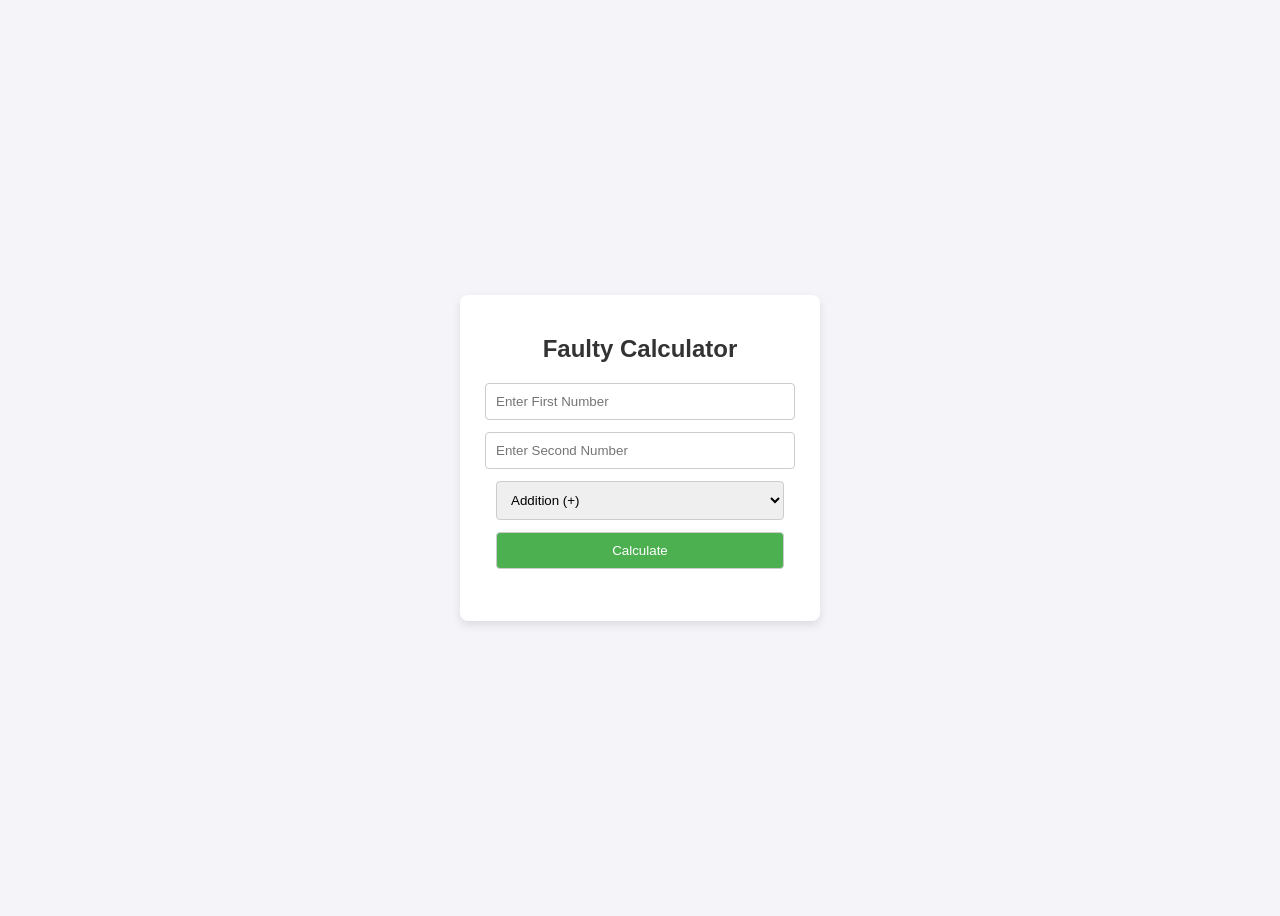
<file: Faulty CAlculator/index.html>
<!DOCTYPE html>
<html lang="en">
<head>
    <meta charset="UTF-8" />
    <meta name="viewport" content="width=device-width, initial-scale=1.0" />
    <title>Faulty Calculator</title>
    <link rel="stylesheet" href="style.css" />
</head>
<body>
    <div class="container">
        <h2>Faulty Calculator</h2>
        <input type="number" id="num1" placeholder="Enter First Number" />
        <input type="number" id="num2" placeholder="Enter Second Number" />
        <select id="operation">
            <option value="+">Addition (+)</option>
            <option value="-">Subtraction (-)</option>
            <option value="*">Multiplication (*)</option>
            <option value="/">Division (/)</option>
        </select>
        <button onclick="calculate()">Calculate</button>
        <p id="result"></p>
    </div>

    <script src="script.js"></script>
</body>
</html>
</file>
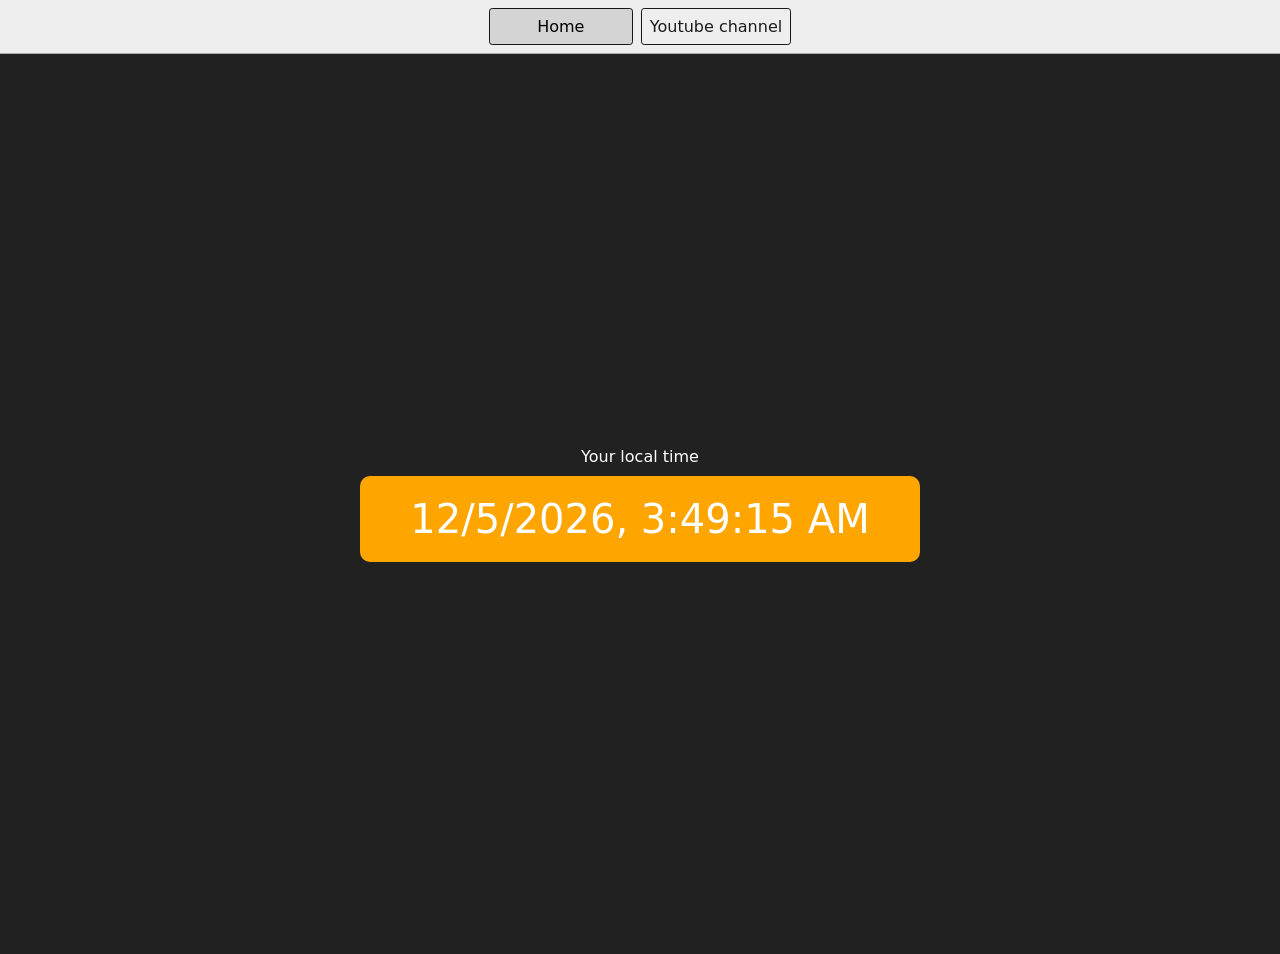
<file: Projects/ 03-DigitalClock/index.html>
<!DOCTYPE html>
<html lang="en">
  <head>
    <meta charset="UTF-8" />
    <meta name="viewport" content="width=device-width, initial-scale=1.0" />
    <meta http-equiv="X-UA-Compatible" content="ie=edge" />
    <link rel="stylesheet" type="text/css" href="../styles.css" />
    <title>Your Local Time</title>
    <style>
      body {
        background-color: #212121;
        color: #fff;
      }
      .center {
        display: flex;
        height: 100vh;
        justify-content: center;
        align-items: center;
        flex-direction: column;
      }
      #clock {
        font-size: 40px;
        background-color: orange;
        padding: 20px 50px;
        margin-top: 10px;
        border-radius: 10px;
      }
    </style>
  </head>
  <body>
    <nav>
      <a href="/Projects/index.html" aria-current="page">Home</a>
      <a target="_blank" href="https://www.youtube.com/@chaiaurcode"
        >Youtube channel</a
      >
    </nav>
    <div class="center">
      <div id="banner"><span>Your local time</span></div>
      <div id="clock"></div>
    </div>
    <script src="dg.js"></script>
  </body>
</html>
</file>
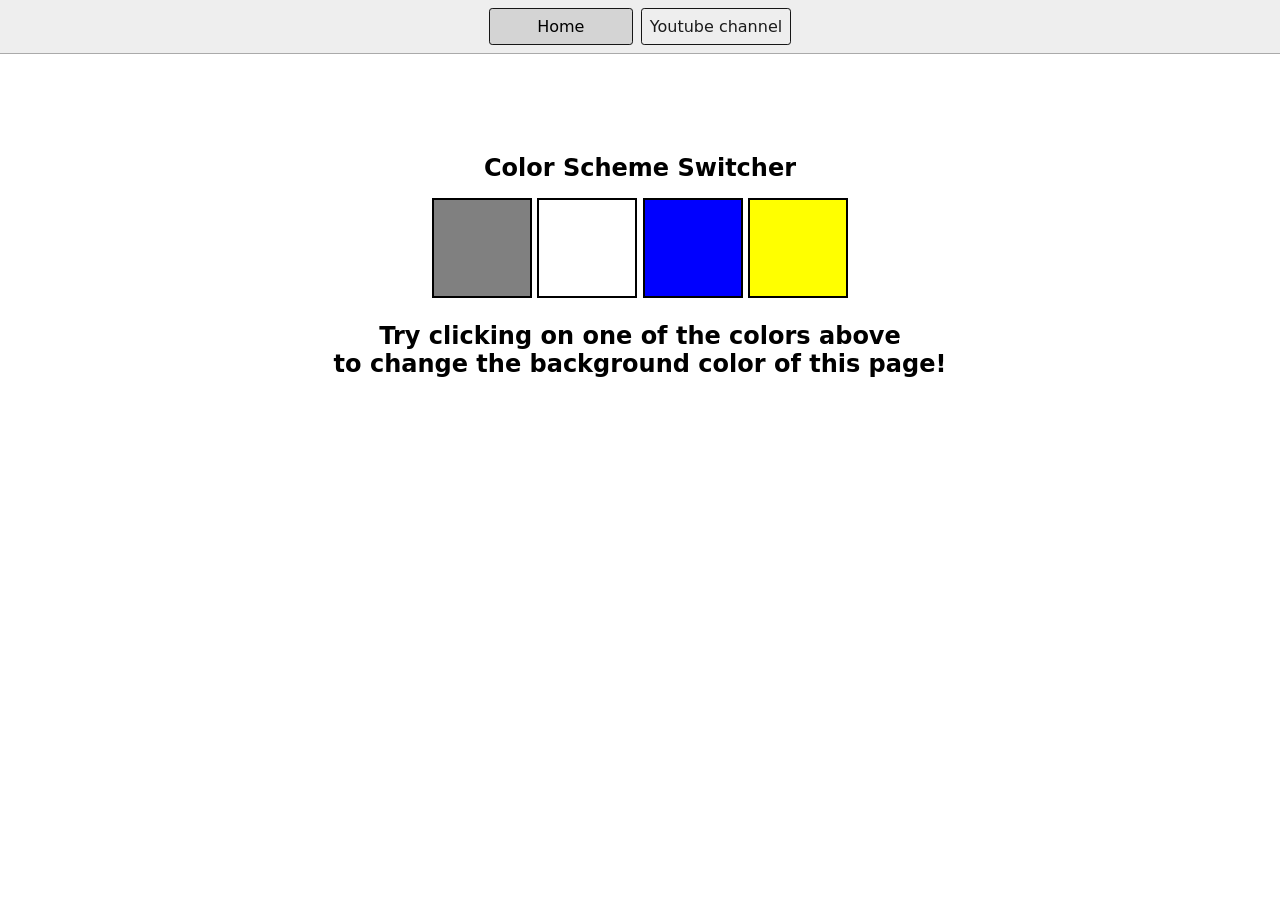
<file: Projects/01-ColorChanger/index.html>
<!DOCTYPE html>
<html lang="en">
  <head>
    <meta charset="UTF-8" />
    <meta name="viewport" content="width=device-width, initial-scale=1.0" />
    <meta http-equiv="X-UA-Compatible" content="ie=edge" />
    <link rel="stylesheet" href="style.css" />
    <link rel="stylesheet" href="../styles.css" />
    <title>JavaScript Background Color Switcher</title>
  </head>
  <body>
    <nav>
      <a href="/Projects/index.html" aria-current="page">Home</a>
      <a target="_blank" href="https://www.youtube.com/@chaiaurcode"
        >Youtube channel</a
      >
    </nav>
    <div class="canvas">
      <!-- <a
        style="
          background-color: #fff;
          padding: 10px 30px;
          border-radius: 8px;
          color: #212121;
          text-decoration: none;
          border: 2px solid #212121;
        "
        href="../index.html"
        >Back to Home Page</a
      > -->
      <h1>Color Scheme Switcher</h1>
      <span class="button" id="grey"></span>
      <span class="button" id="white"></span>
      <span class="button" id="blue"></span>
      <span class="button" id="yellow"></span>
      <h2>
        Try clicking on one of the colors above
        <span>to change the background color of this page!</span>
      </h2>
    </div>
    <script src="chaiaurcode.js"></script>
  </body>
</html>
</file>
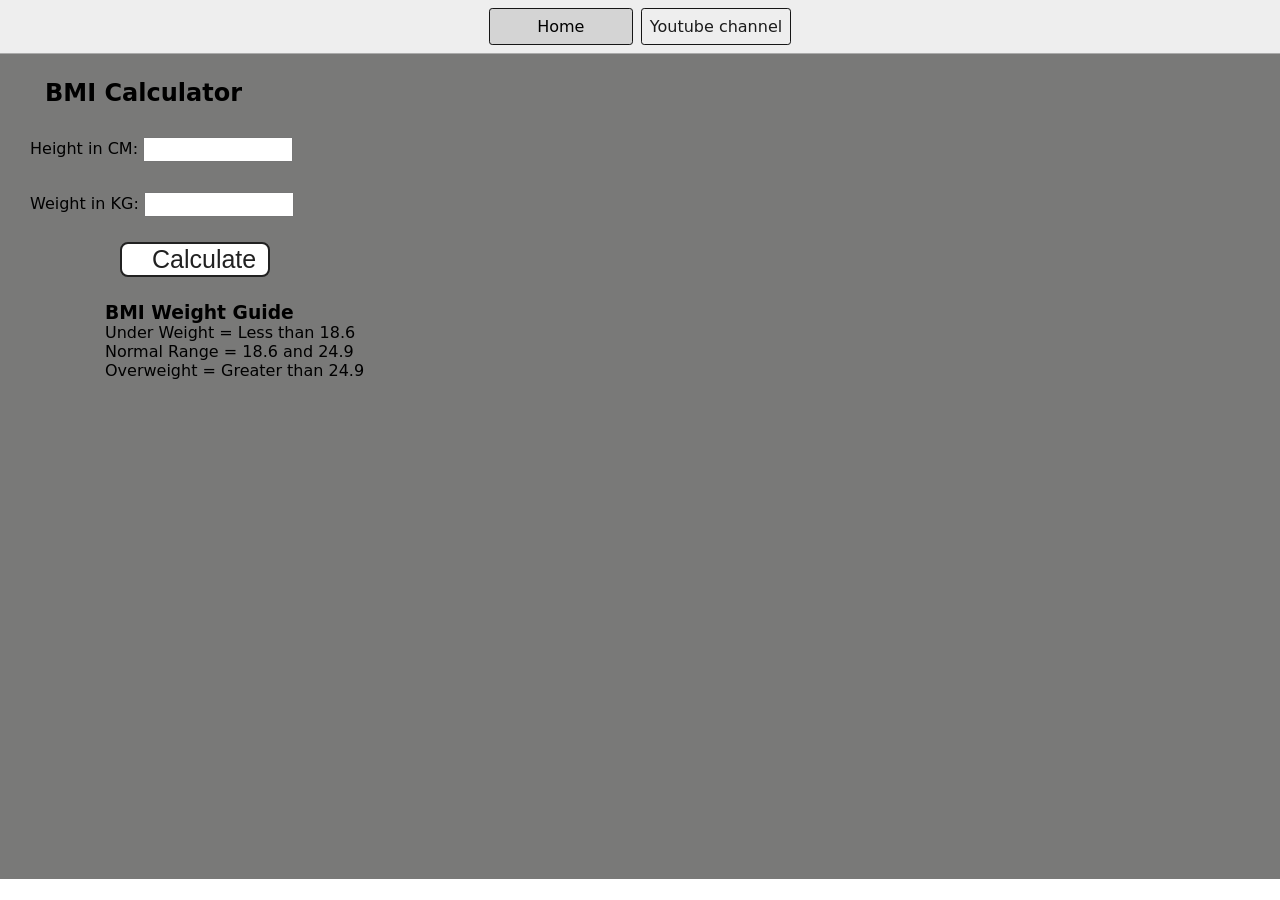
<file: Projects/02-BMI-Generator/index.html>
<!DOCTYPE html>
<html lang="en">
  <head>
    <meta charset="UTF-8" />
    <meta name="viewport" content="width=device-width, initial-scale=1.0" />
    <meta http-equiv="X-UA-Compatible" content="ie=edge" />
    <link rel="stylesheet" href="style.css" />
    <link rel="stylesheet" href="../styles.css" />
    <title>BMI Calculator</title>
  </head>
  <body>
    <nav>
      <a href="/Projects/index.html" aria-current="page">Home</a>
      
      <a target="_blank" href="https://www.youtube.com/@chaiaurcode"
        >Youtube channel</a
      >
    </nav>
    <div class="container">
      <h1>BMI Calculator</h1>
      <form>
        <p><label>Height in CM: </label><input type="text" id="height" /></p>
        <p><label>Weight in KG: </label><input type="text" id="weight" /></p>
        <button>Calculate</button>
        <div id="result"></div>
        <div id="weight-guide">
          <h3>BMI Weight Guide</h3>
          <p>Under Weight = Less than 18.6</p>
          <p>Normal Range = 18.6 and 24.9</p>
          <p>Overweight = Greater than 24.9</p>
        </div>
      </form>
    </div>
  </body>
  <script src="bmi.js"></script>
</html>
</file>
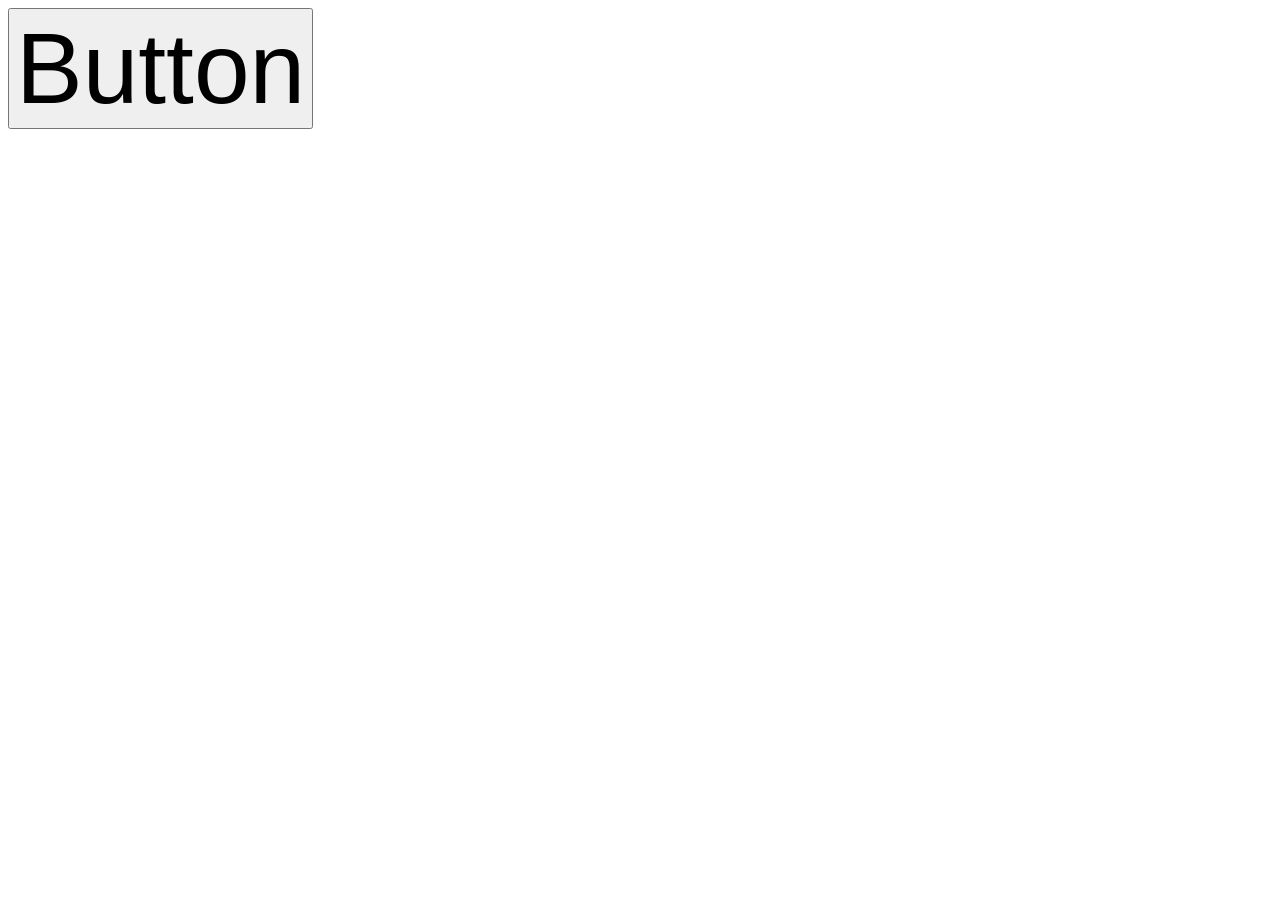
<file: bind.html>
<!DOCTYPE html>
<html lang="en">
<head>
    <meta charset="UTF-8">
    <meta name="viewport" content="width=device-width, initial-scale=1.0">
    <title>Document</title>
    <style>
    button{
        font-size: 100px;
    }
    </style>
</head>
<body>
    <button>Button</button>
</body>
<script>
    class React{
        constructor(){
            this.server = "https://www.youtube.com/watch?v=75dMiOY_4ac&list=PLu71SKxNbfoBuX3f4EOACle2y-tRC5Q37&index=47";
            this.library = "React";
             // Requirements
             document
                    .querySelector("button")
                    .addEventListener("click",this.handleClick())

        }
        handleClick(){
            console.log("Button Clicked");
            console.log(this.server);
            
            
        }
       

    }

    const app = new React();
</script>
</html>
</file>
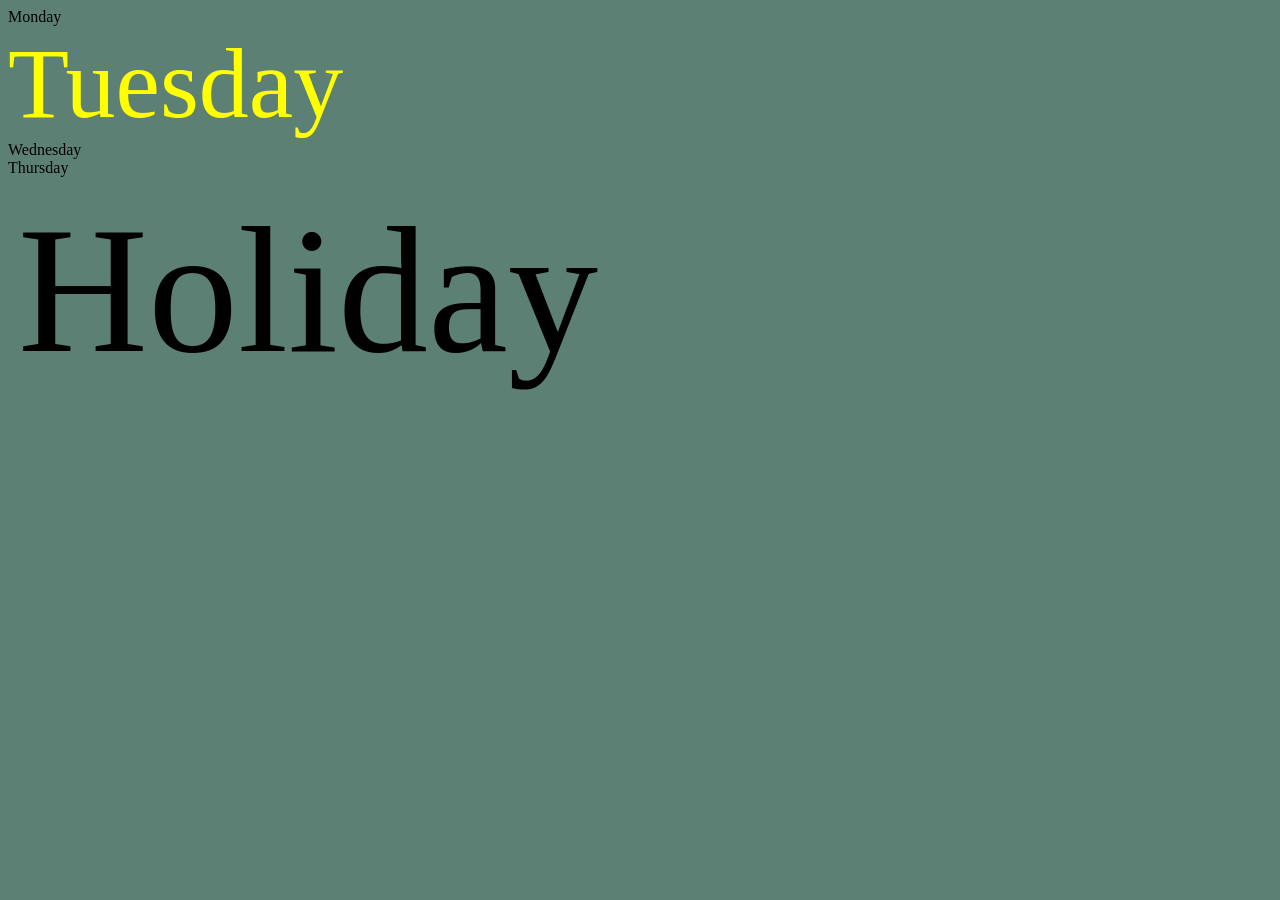
<file: Dom.html>
<!DOCTYPE html>
<html lang="en">
<head>
    <meta charset="UTF-8">
    <meta name="viewport" content="width=device-width, initial-scale=1.0">
    <title>DOM</title>
    <style>
        
        body{
            background-color: rgb(93, 128, 116);
        }
    </style>
</head>
<body>
    <div class="parent">
        <div class="day">Monday</div>
        <div class="day">Tuesday</div>
        <div class="day">Wednesday</div>
        <div class="day">Thursday</div>
    </div>

</body>
<script>
const parnt = document.querySelector('.parent')
console.log(parnt);
console.log(parnt.children[1].innerHTML);

for (let i = 0; i < parnt.children.length; i++) {
    console.log(parnt.children[i].innerHTML + " Day") ;
    parnt.children[1].style.color = "yellow";
    parnt.children[1].style.fontSize = "100px";
}

const div = document.createElement('div');
console.log(div);
div.style.fontSize = 
"180px"
div.style.padding = 
"10px"
const addText = document.createTextNode('Holiday');
div.appendChild(addText)

document.body.appendChild(div);


</script>
</html>
</file>
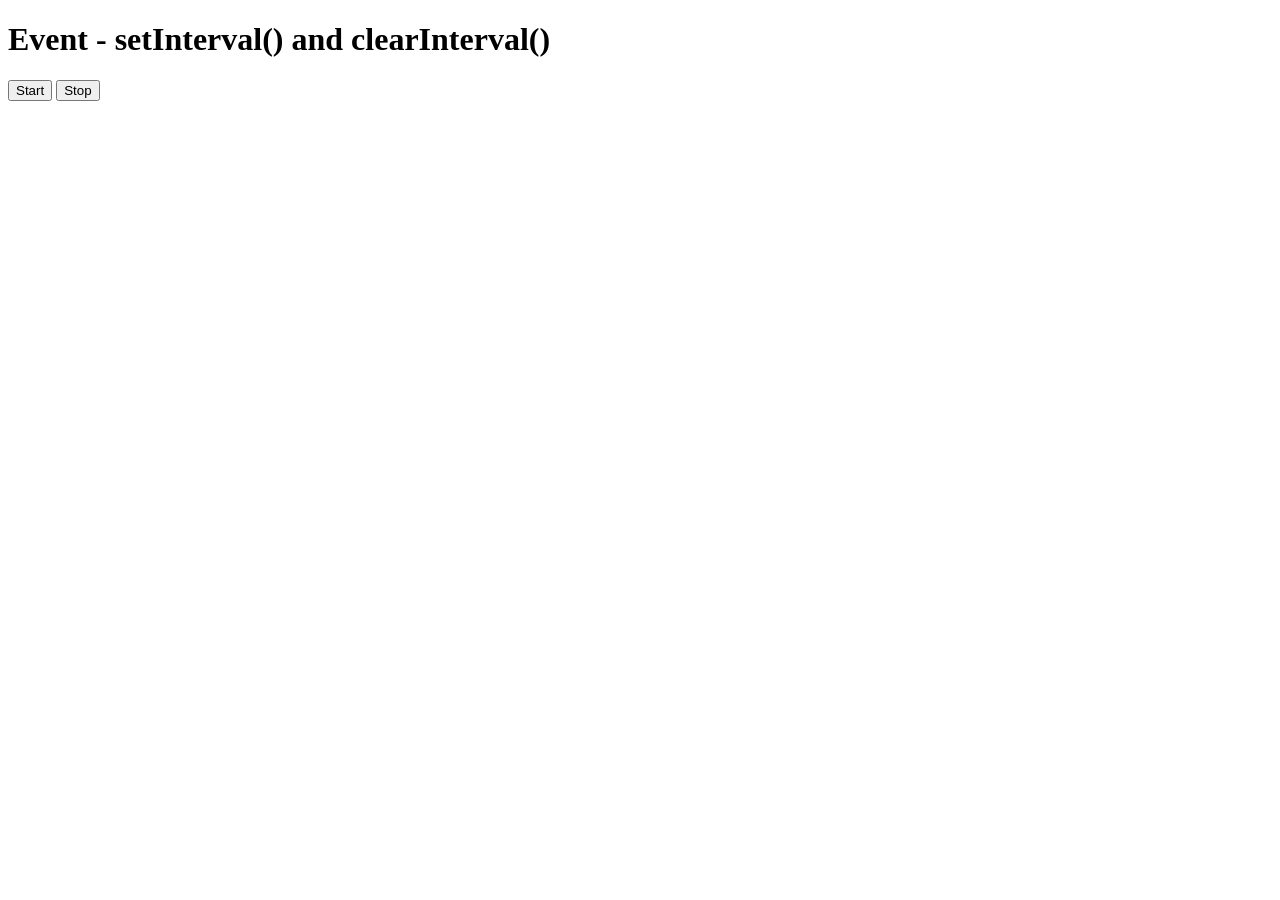
<file: event03Practice.html>
<!DOCTYPE html>
<html lang="en">
<head>
    <meta charset="UTF-8">
    <meta name="viewport" content="width=device-width, initial-scale=1.0">
    <title>Event - Setinterval and Clear interval</title>
</head>
<body>
    <h1>Event - setInterval() and clearInterval()</h1>
    <button id="start">Start</button>
    <button id="stop">Stop</button>
</body>
<script>
   let hi;
    document.querySelector('#start').addEventListener('click',function(e){
        e.preventDefault();
        if(!hi){
         hi =  setInterval(function(){
            console.log("hii")
        },1000);}
    })
    document.querySelector('#stop').addEventListener('click',function(e){
        clearInterval(hi);
        hi = null;
    })
</script>
</html>
</file>
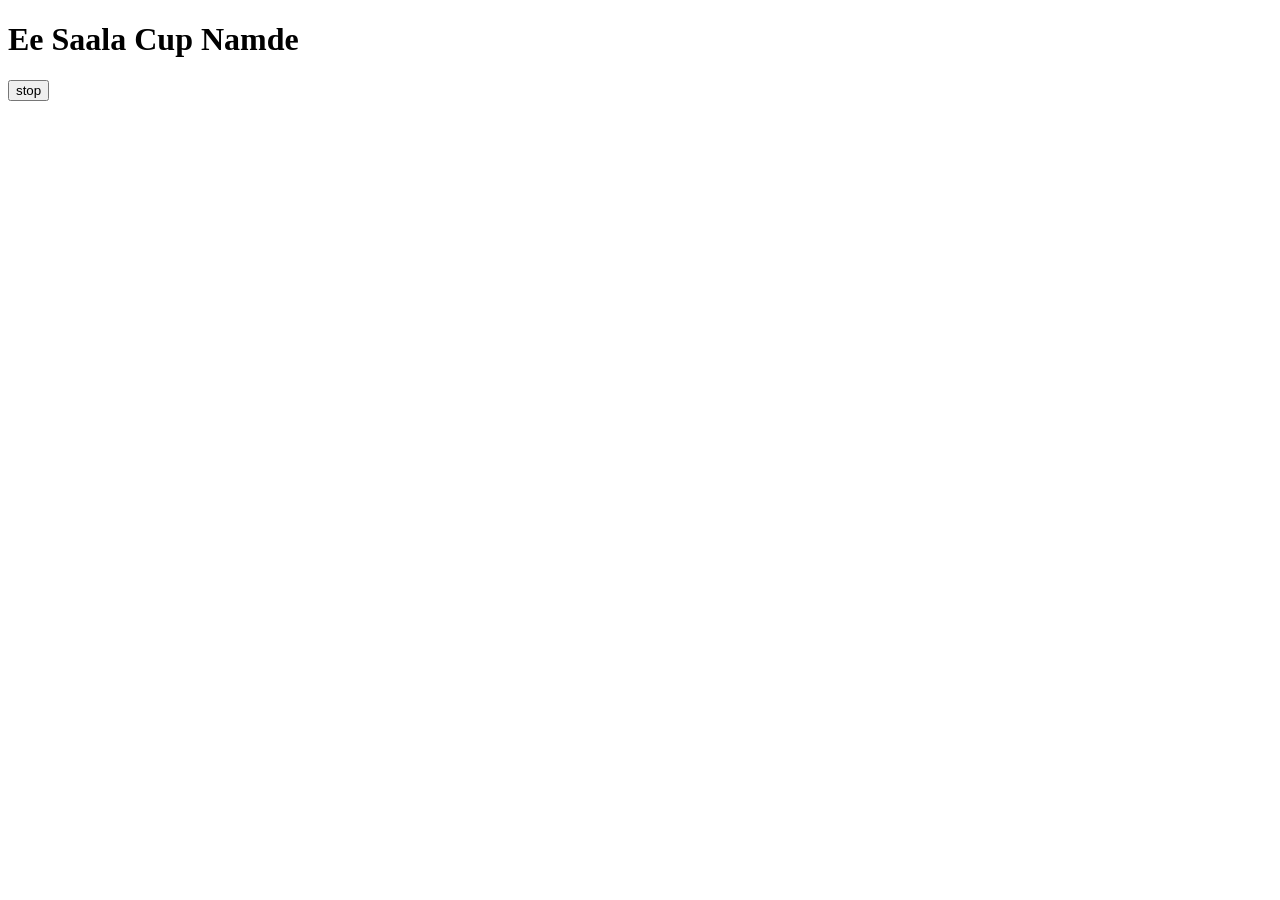
<file: event2.html>
<!DOCTYPE html>
<html lang="en">
<head>
    <meta charset="UTF-8">
    <meta name="viewport" content="width=device-width, initial-scale=1.0">
    <title>Basics of Events - setTimeout and clearTimeout</title>
</head>
<body>
    <h1>Ee Saala Cup Namde</h1>
    <button>stop</button>
</body>
<script>
    const sayHi = function(){
        console.log("hii");
        document.querySelector('h1').innerHTML = "Namma Bengaluru"
        
    }
    const hi = setTimeout(sayHi, 2000);
    document.querySelector('button').addEventListener('click',function(e){
        e.preventDefault();
        clearTimeout(hi);
        console.log("stoped");
        
    })
</script>
</html>
</file>
<file: Faulty CAlculator/style.css>
body {
    font-family: Arial, sans-serif;
    background-color: #f4f4f9;
    display: flex;
    justify-content: center;
    align-items: center;
    height: 100vh;
}

.container {
    background-color: #ffffff;
    padding: 20px;
    border-radius: 8px;
    box-shadow: 0px 4px 10px rgba(0,0,0,0.1);
    width: 320px;
    text-align: center;
}

h2 {
    margin-bottom: 20px;
    color: #333;
}

input, select, button {
    width: 90%;
    padding: 10px;
    margin-bottom: 12px;
    border: 1px solid #ccc;
    border-radius: 4px;
}

button {
    background-color: #4CAF50;
    color: white;
    cursor: pointer;
    transition: background 0.3s ease;
}

button:hover {
    background-color: #45a049;
}

#result {
    font-size: 1.2em;
    margin-top: 10px;
    color: #333;
}
</file>
<file: Projects/styles.css>
* {
    box-sizing: border-box;
  }
  
  body {
    margin: 0;
    font-family: system-ui, sans-serif;
    color: black;
    background-color: white;
  }
  
  nav {
    display: flex;
    flex-wrap: wrap;
    align-items: center;
    justify-content: center;
    padding: 0.5rem;
    gap: 0.5rem;
    border-bottom: solid 1px #aaa;
    background-color: #eee;
  }
  
  nav a {
    display: inline-block;
    min-width: 9rem;
    padding: 0.5rem;
    border-radius: 0.2rem;
    border: solid 1px rgb(22, 22, 22);
    text-align: center;
    text-decoration: none;
    color: #1b1b1b;
  }
  
  nav a[aria-current='page'] {
    color: #000;
    background-color: #d4d4d4;
  }
  
  main {
    padding: 1rem;
  }
  
  h1 {
    font-weight: bold;
    font-size: 1.5rem;
  }
  
  .projects {
    display: flex;
    flex-direction: column;
  }
  
  .project-link {
    background-color: #fff;
    padding: 10px 30px;
    border-radius: 8px;
    color: #212121;
    text-decoration: none;
    border: 2px solid #212121;
    margin-top: 5px;
  }
</file>
<file: Projects/01-ColorChanger/style.css>
html {
    margin: 0;
  }
  
  span {
    display: block;
  }
  .canvas {
    margin: 100px auto 100px;
    width: 80%;
    text-align: center;
  }
  
  .button {
    width: 100px;
    height: 100px;
    border: solid black 2px;
    display: inline-block;
  }
  
  #grey {
    background: grey;
  }
  
  #white {
    background: white;
  }
  #blue {
    background: blue;
  }
  #yellow {
    background: yellow;
  }
</file>
<file: Projects/02-BMI-Generator/style.css>
*{
    margin: 0px;
    /* background-color: #797978; */
}
.container {
    width: 100%;
    height: 825px;
  
    background-color: #797978;
    padding-left: 30px;
  }
  #height,
  #weight {
    width: 150px;
    height: 25px;
    margin-top: 30px;
  }
  
  #weight-guide {
    margin-left: 75px;
    margin-top: 25px;
  }
  
  #results {
    font-size: 35px;
    margin-left: 90px;
    margin-top: 20px;
    color: rgb(241, 241, 241);
  }
  
  button {
    width: 150px;
    height: 35px;
    margin-left: 90px;
    margin-top: 25px;
    background-color: #fff;
    padding: 1px 30px;
    border-radius: 8px;
    color: #212121;
    text-decoration: none;
    border: 2px solid #212121;
  
    font-size: 25px;
  }
  
  h1 {
    padding-left: 15px;
    padding-top: 25px;
    
  }
</file>
